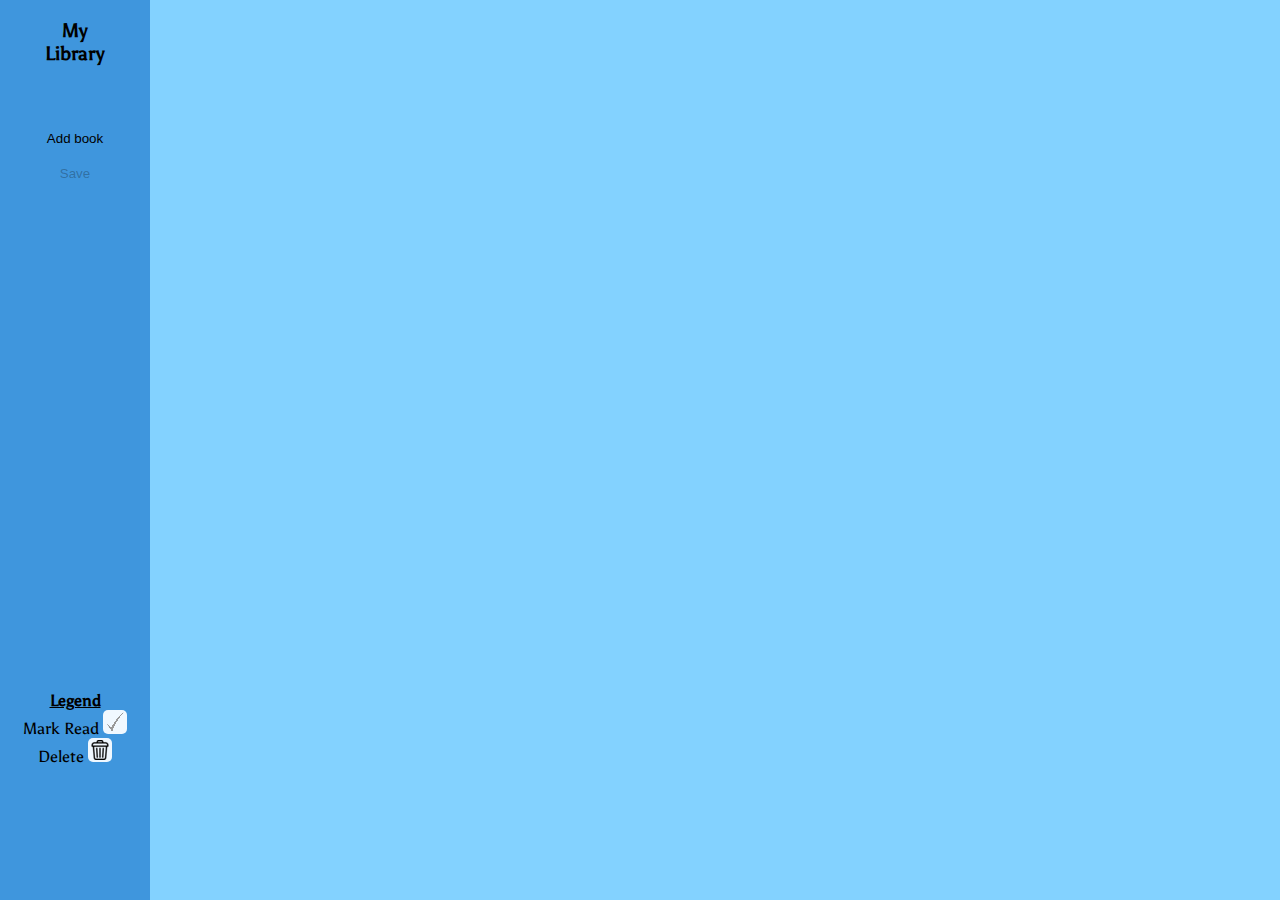
<file: index.html>
<!DOCTYPE html>
<html lang="en">
<head>
    <meta charset="UTF-8">
    <meta http-equiv="X-UA-Compatible" content="IE=edge">
    <meta name="viewport" content="width=device-width, initial-scale=1.0">
    <link rel="stylesheet" href="styles.css">
    <script src="myLibrary.js"></script>
    <title>My Library</title>
</head>
<body>
    <div class="container">
        <div class="navBar">
            <h3>My<br>Library</h3><br><br>
            <button onclick="openForm()">Add book</button>
            <button disabled="disabled">Save</button>

            <p id="legend">
                <u><b>Legend</b></u><br>
                Mark Read <img src="check.png" alt="checkmark"><br>
                Delete <img src="delete.png" alt="trashcan">
            
            </p>
        </div>
        <div id="libraryContainer" class="library">

        </div>
    </div>
    <form action="" id="newBookForm">
        <h3>New Book</h3>
        <input type="text" name="title" id="newTitle" placeholder="Book Title" value=""><br>
        <input type="text" name="author" id="newAuthor" placeholder="Author's Name" value=""><br>
        <input type="text" name="format" id="newFormat" placeholder="Format ex: pdf" size="10" value=""><br>
        <button type="button" onclick="library.addBookToLibrary()">Submit</button>
    </form>
</body>
</html>
</file>
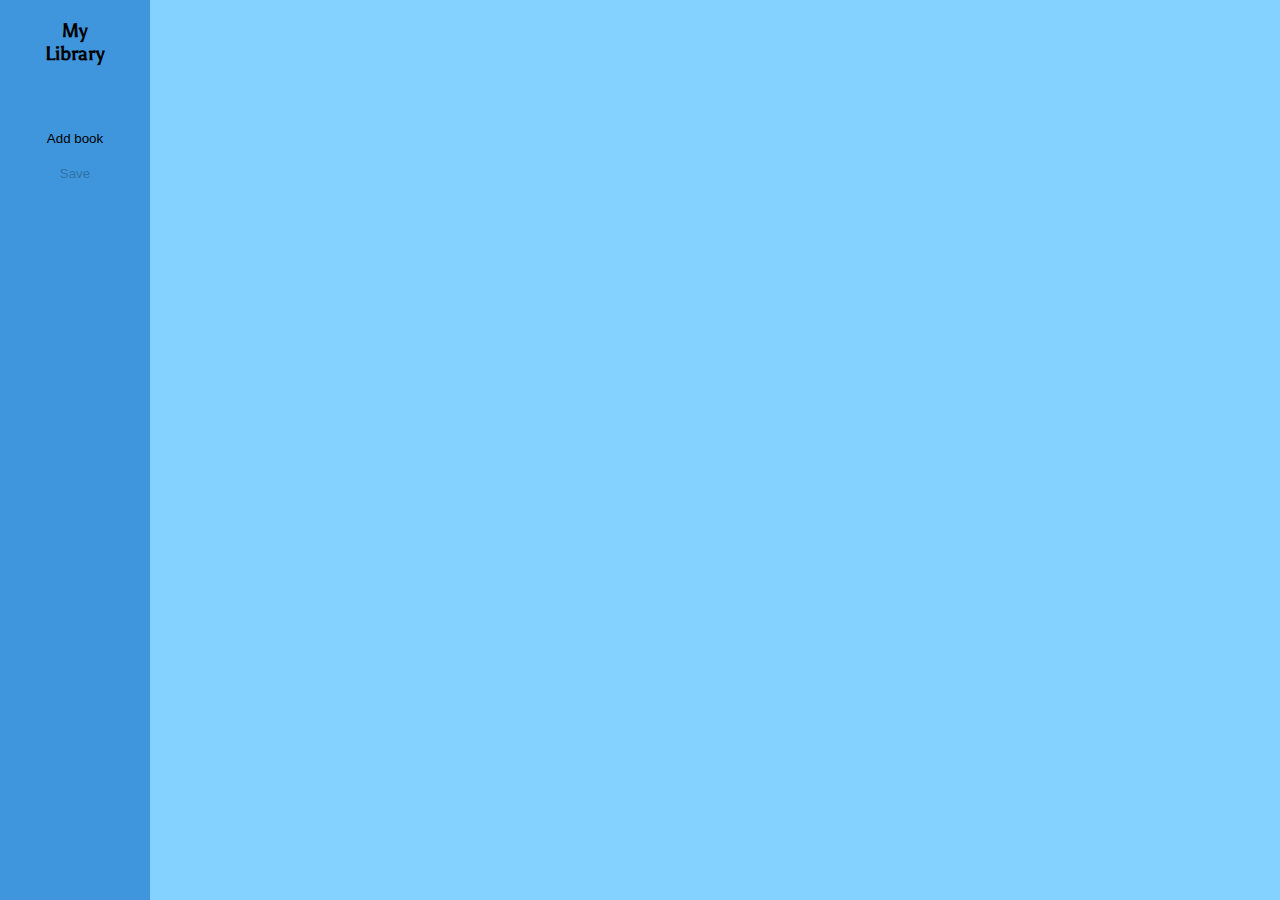
<file: library.html>
<!DOCTYPE html>
<html lang="en">
<head>
    <meta charset="UTF-8">
    <meta http-equiv="X-UA-Compatible" content="IE=edge">
    <meta name="viewport" content="width=device-width, initial-scale=1.0">
    <link rel="stylesheet" href="styles.css">
    <script src="myLibrary.js"></script>
    <title>My Library</title>
</head>
<body>
    <div class="container">
        <div class="navBar">
            <h3>My<br>Library</h3><br><br>
            <button onclick="library.addBookToLibrary()">Add book</button>
            <button disabled="disabled">Save</button>
        </div>
        <div id="libraryContainer" class="library">

        </div>
    </div>
</body>
</html>
</file>
<file: styles.css>
/* asul-regular - latin */
@font-face {
    font-family: 'Asul';
    font-style: normal;
    font-weight: 400;
    src: url('../fonts/asul-v19-latin-regular.eot'); /* IE9 Compat Modes */
    src: local(''),
         url('../fonts/asul-v19-latin-regular.eot?#iefix') format('embedded-opentype'), /* IE6-IE8 */
         url('../fonts/asul-v19-latin-regular.woff2') format('woff2'), /* Super Modern Browsers */
         url('../fonts/asul-v19-latin-regular.woff') format('woff'), /* Modern Browsers */
         url('../fonts/asul-v19-latin-regular.ttf') format('truetype'), /* Safari, Android, iOS */
         url('../fonts/asul-v19-latin-regular.svg#Asul') format('svg'); /* Legacy iOS */
  }
  


body{
    margin: 0;
}

.container{
    display: grid;

    grid-template-columns: 150px auto;
    
    font-family: Asul;
    background-color: rgb(131, 210, 255);
}

.navBar{
    text-align: center;
    min-height:100vh;
    background-color: rgb(63, 150, 221);
}

.navBar button{
    background: none;
    border: none;
    width:150px;
    padding-top: 10px;
    padding-bottom: 10px;
}
.navBar button:hover{
    background-color: rgb(92, 184, 245);
}

#legend{
    align-items: center;
    margin-top: 500px;
}
#legend img{
    background-color: aliceblue;
    border-radius: 5px;
    padding: 2px;
}

#libraryContainer{
    margin-top: 30px;
    justify-items: center;
    justify-content:center;
    display: grid;
    grid-template-columns: repeat(auto-fit , 200px);
    grid-auto-rows: fit-content;
}


.bookCard{
    margin: 10px;
    text-align: center;
    width:150px;
    height:fit-content;
    padding: 10px;
    border-radius: 10px;
    box-shadow: 0px 0px 4px 1px grey;
    background-color: whitesmoke;
}
.bookCard p{
    margin:16px;
    height: 18px;
}
.bookCard h2{
                                  
}
.bookCard button{
    margin: 5px;
}
.bookCard:hover{
    box-shadow: 0px 0px 4px 2px grey;
}

form{
    width: fit-content;
    width: 183px;
    text-align: center;
    border: 1px solid;
    border-radius: 20px;
    padding: 20px;
    background-color:rgb(251, 255, 255);
}
form input{
    margin-top: 10px;
    margin-bottom: 10px;
    padding: 5px;

    border-radius: 10px;

    background-color: rgb(255, 255, 255);
}
form button{
    padding: 5px;

    border-radius: 10px;

    background-color: aliceblue;
}
form button:hover{
    background-color: rgb(200, 226, 248);
}

#newBookForm{
    display: none;
    position: fixed;
    top: calc(50% - 182px);
    left: calc(50% - 91px);
}
</file>
